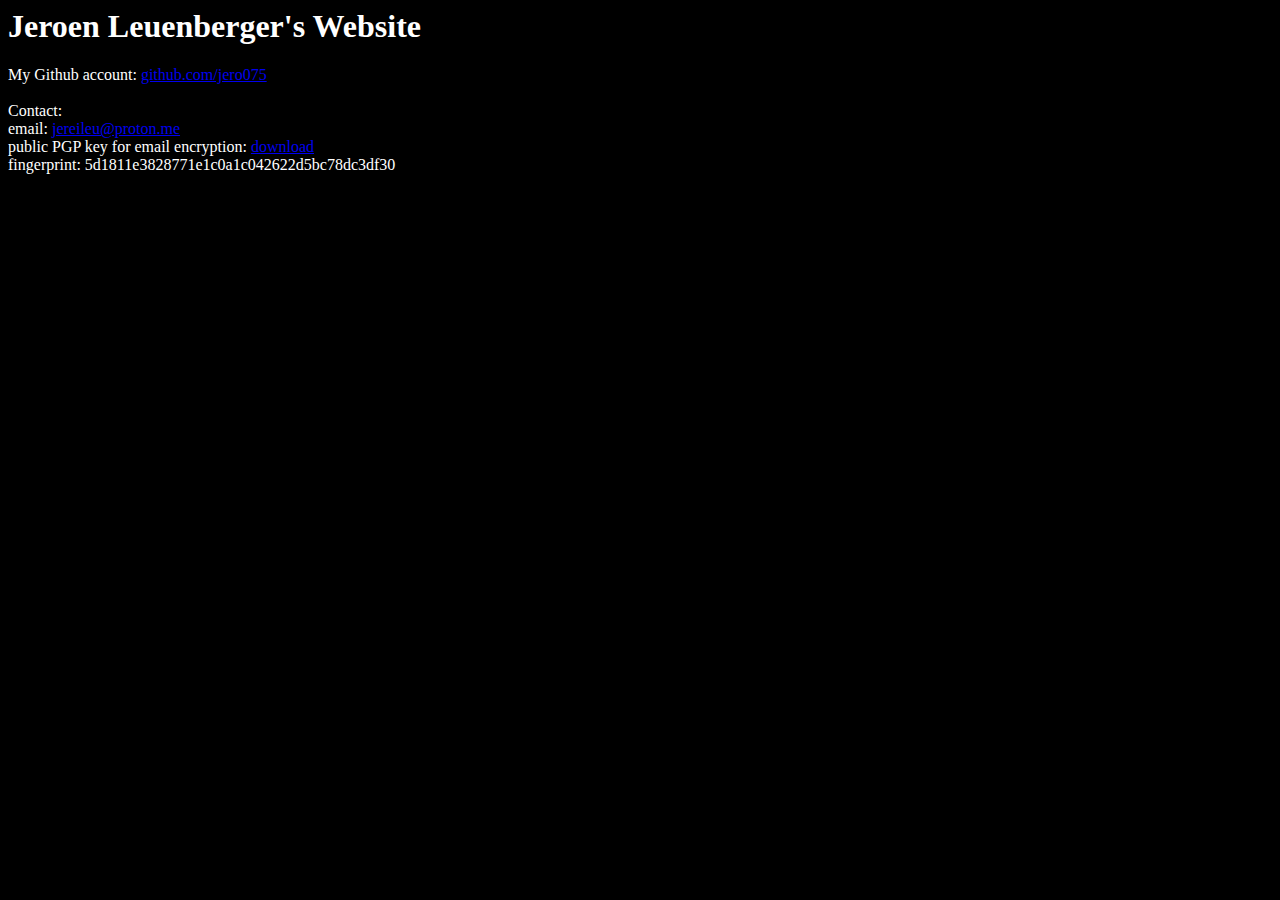
<file: index.html>
<DOCTYPE html>
<html>
  <head>
    <link rel="stylesheet" type="text/css" href="style.css">
    <title>Jeroen Leuenberger</title>
  </head>
  <body>
    <h1>Jeroen Leuenberger's Website</h1>
    <p>
      My Github account: <a href=https://github.com/Jero075>github.com/jero075</a><br>
      <br>
      Contact:<br>
      email: <a href="mailto:jereileu@proton.me">jereileu@proton.me</a><br>
      public PGP key for email encryption: <a href="PublicPGPKey.asc" download>download</a><br>
      fingerprint: 5d1811e3828771e1c0a1c042622d5bc78dc3df30<br>
    </p>
    <br>
    <br>
    <br>
    <p id="arch">I use Arch, btw.</p>
  </body>
</html>
</file>
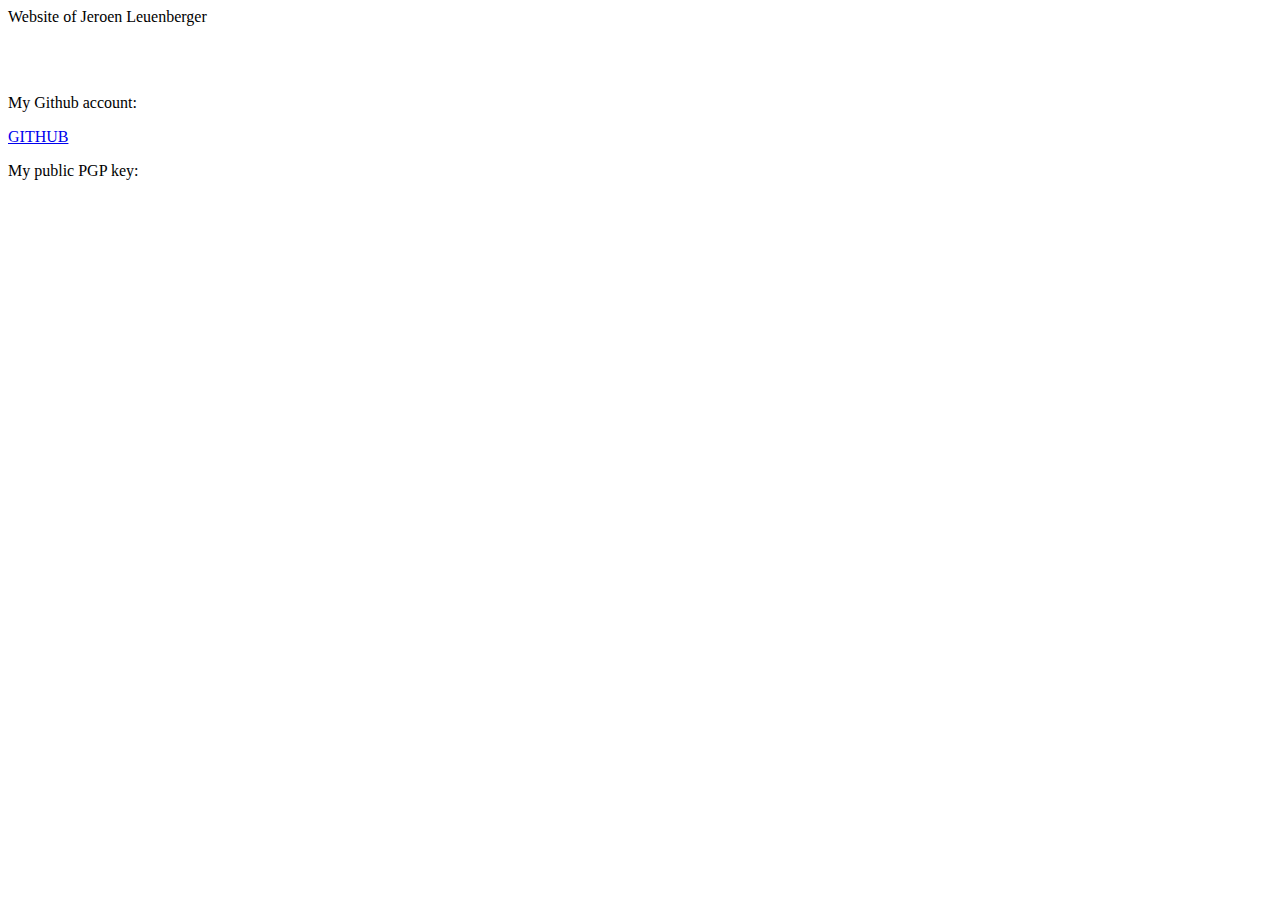
<file: main.html>
<DOCTYPE html>
<html>
  <head>
    <title>Jeroen Leuenberger</title>
  </head>
  <body>
    <p1>Website of Jeroen Leuenberger</p>
    <br>
    <br>
    <p>My Github account:</p>
    <a href=https://github.com/Jero075>GITHUB</a>
    <br>
    <p>My public PGP key:<p>
  </body>
</html>
</file>
<file: style.css>
body{
  background-color: black;
  color: white;
}
#arch{
  color: black;
}
</file>
